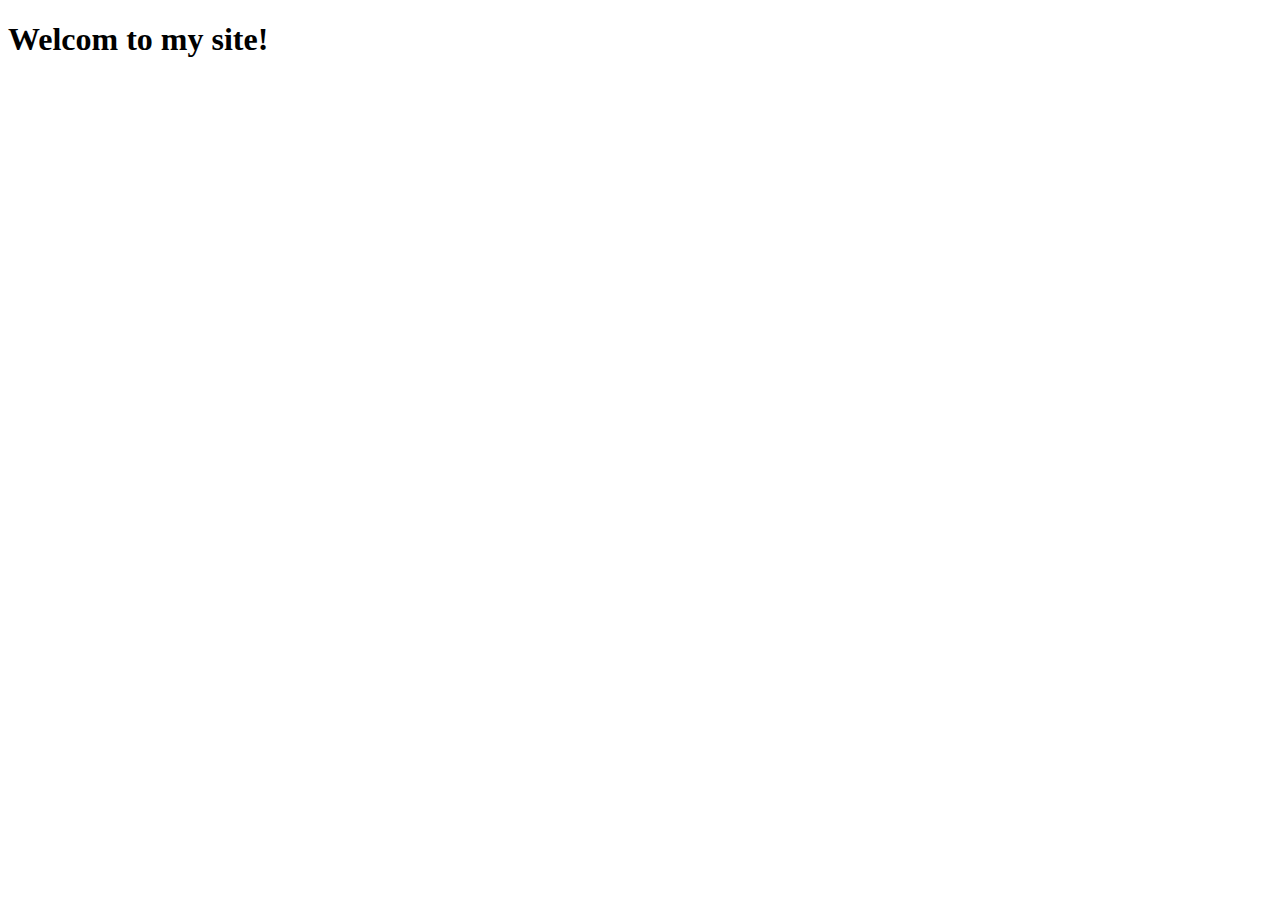
<file: firstapp/templates/firstapp/index.html>
<!DOCTYPE html>
<html lang="en">
<head>
    <meta charset="UTF-8">
    <meta http-equiv="X-UA-Compatible" content="IE=edge">
    <meta name="viewport" content="width=device-width, initial-scale=1.0">
    <title>Document</title>
</head>
<body>
    <h1>Welcom to my site!</h1>
</body>
</html>
</file>
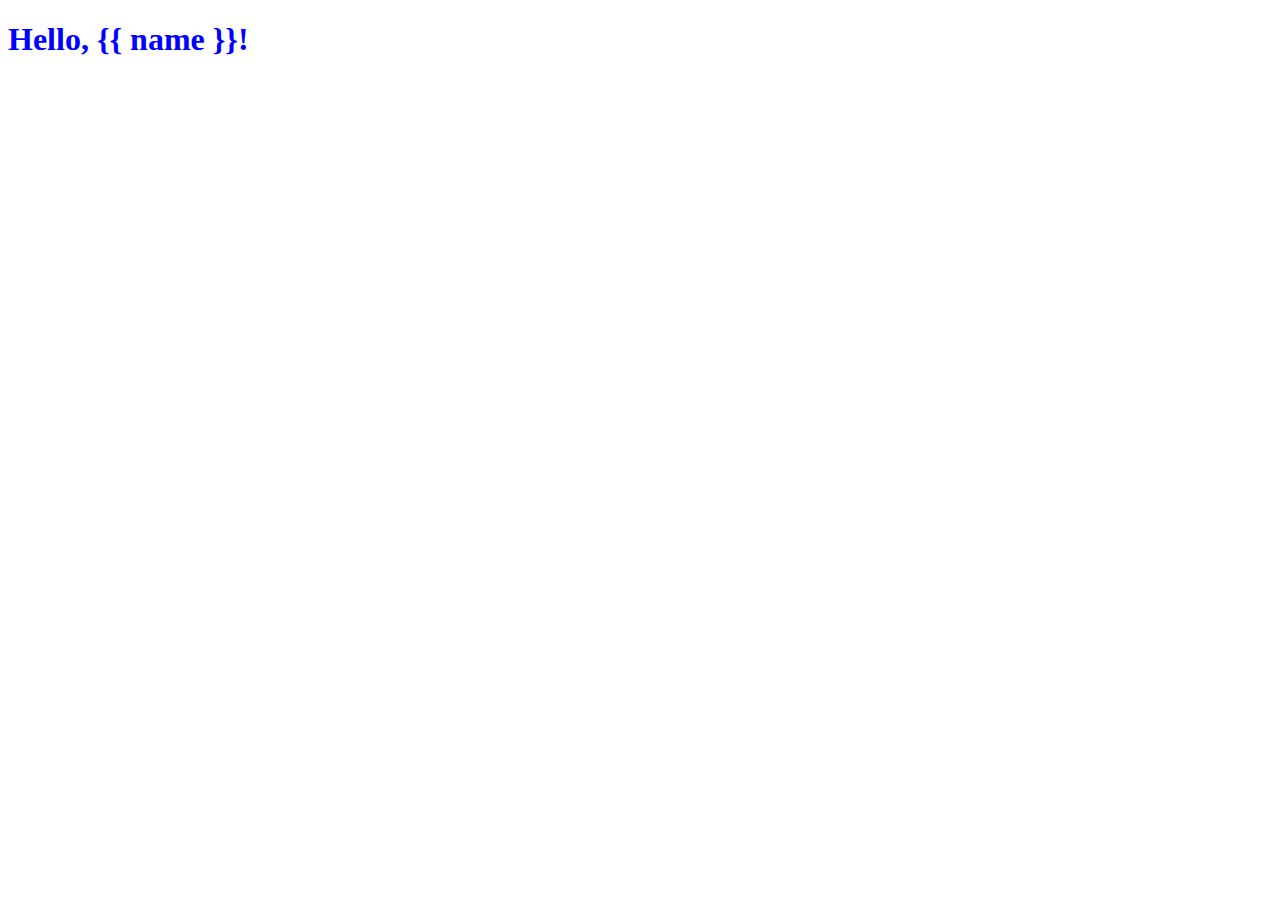
<file: firstapp/templates/firstapp/greet.html>
<!DOCTYPE html>
<html lang="en">
<head>
    <meta charset="UTF-8">
    <meta http-equiv="X-UA-Compatible" content="IE=edge">
    <meta name="viewport" content="width=device-width, initial-scale=1.0">
    <title>Document</title>
</head>
<body>
    <h1 style="color: blue;" >Hello, {{ name }}!</h1>
</body>
</html>
</file>
